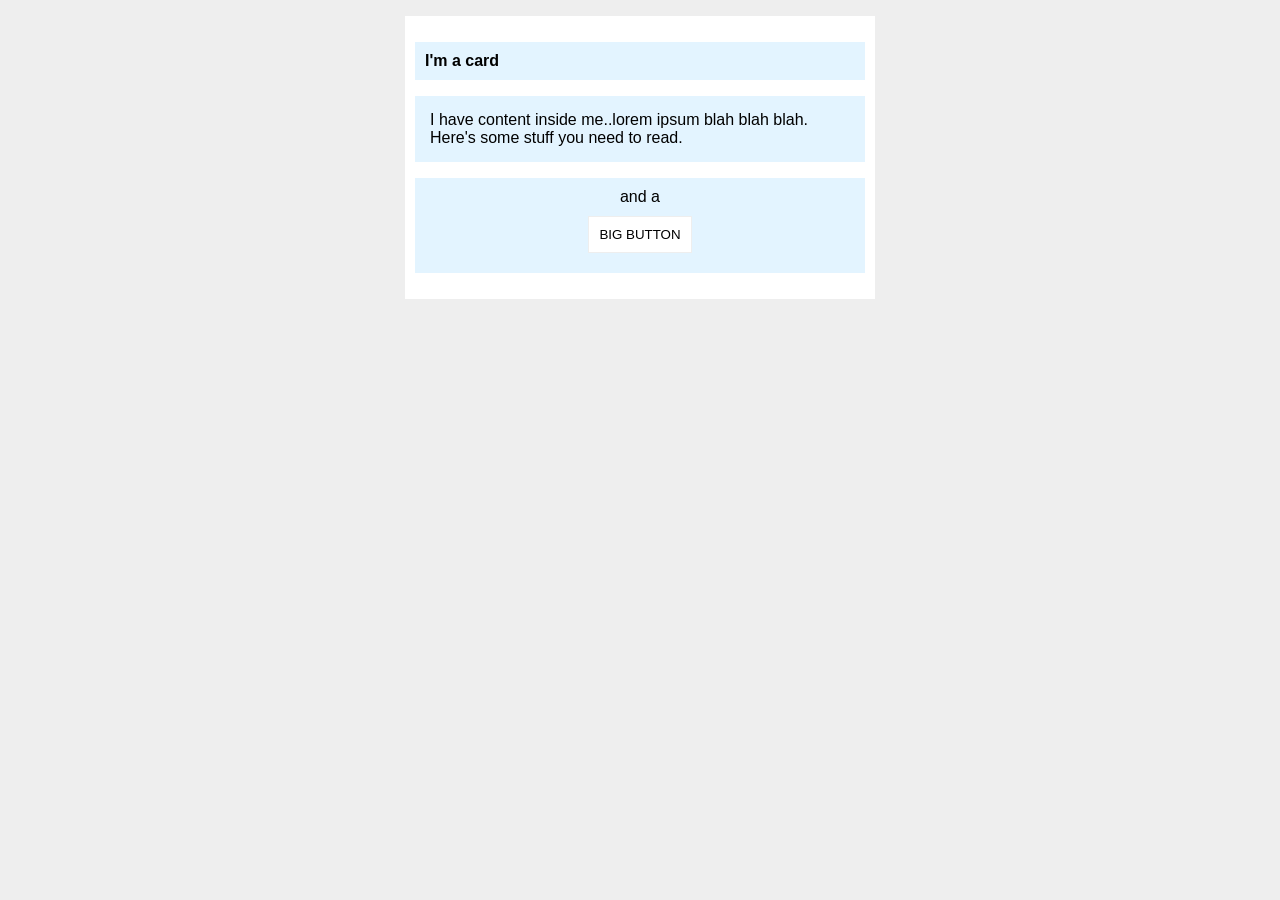
<file: foundations/block-and-inline/02-margin-and-padding-2/index.html>
<!DOCTYPE html>
<html lang="en">
  <head>
    <meta charset="UTF-8">
    <meta http-equiv="X-UA-Compatible" content="IE=edge">
    <meta name="viewport" content="width=device-width, initial-scale=1.0">
    <title>Margin and Padding exercise 2</title>
    <link rel="stylesheet" href="style.css">
  </head>
  <body>
    <div class="card">
      <p class="title">I'm a card</p>
      <div class="content">I have content inside me..lorem ipsum blah blah blah. Here's some stuff you need to read.</div>
      <div class="button-container">and a <button>BIG BUTTON</button></div>
    </div>
  </body>
</html>
</file>
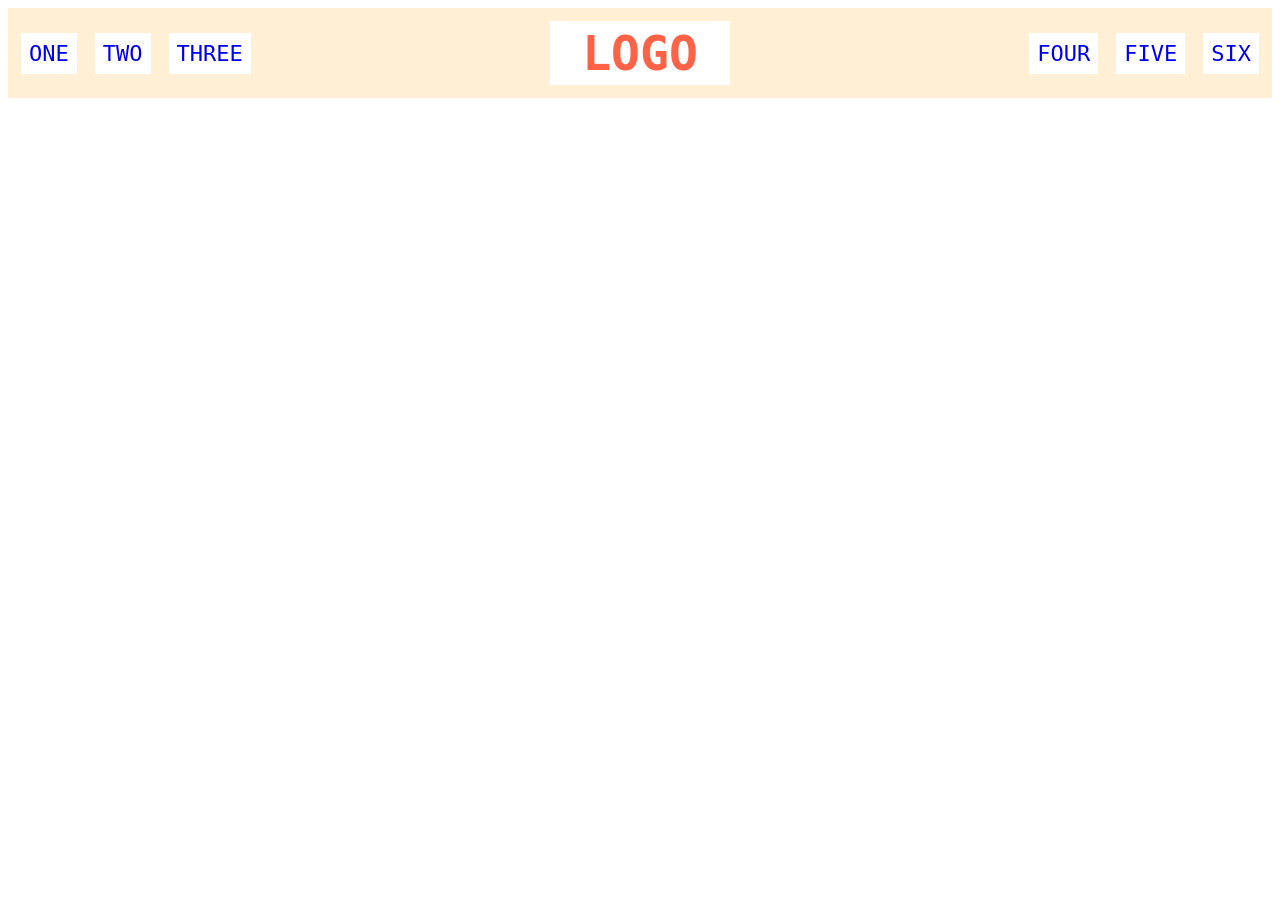
<file: foundations/flex/02-flex-header/index.html>
<!DOCTYPE html>
<html lang="en">
  <head>
    <meta charset="UTF-8">
    <meta http-equiv="X-UA-Compatible" content="IE=edge">
    <meta name="viewport" content="width=device-width, initial-scale=1.0">
    <title>Flex Header</title>
    <link rel="stylesheet" href="style.css">
    
  </head>
  <body>
    <div class="header">
      <div class="left-links">
        <ul>
          <li><a href="#">ONE</a></li>
          <li><a href="#">TWO</a></li>
          <li><a href="#">THREE</a></li>
        </ul>
      </div>
      <div class="logo">LOGO</div>
      <div class="right-links">
        <ul>
          <li><a href="#">FOUR</a></li>
          <li><a href="#">FIVE</a></li>
          <li><a href="#">SIX</a></li>
        </ul>
      </div>
    </div>
  </body>
</html>
</file>
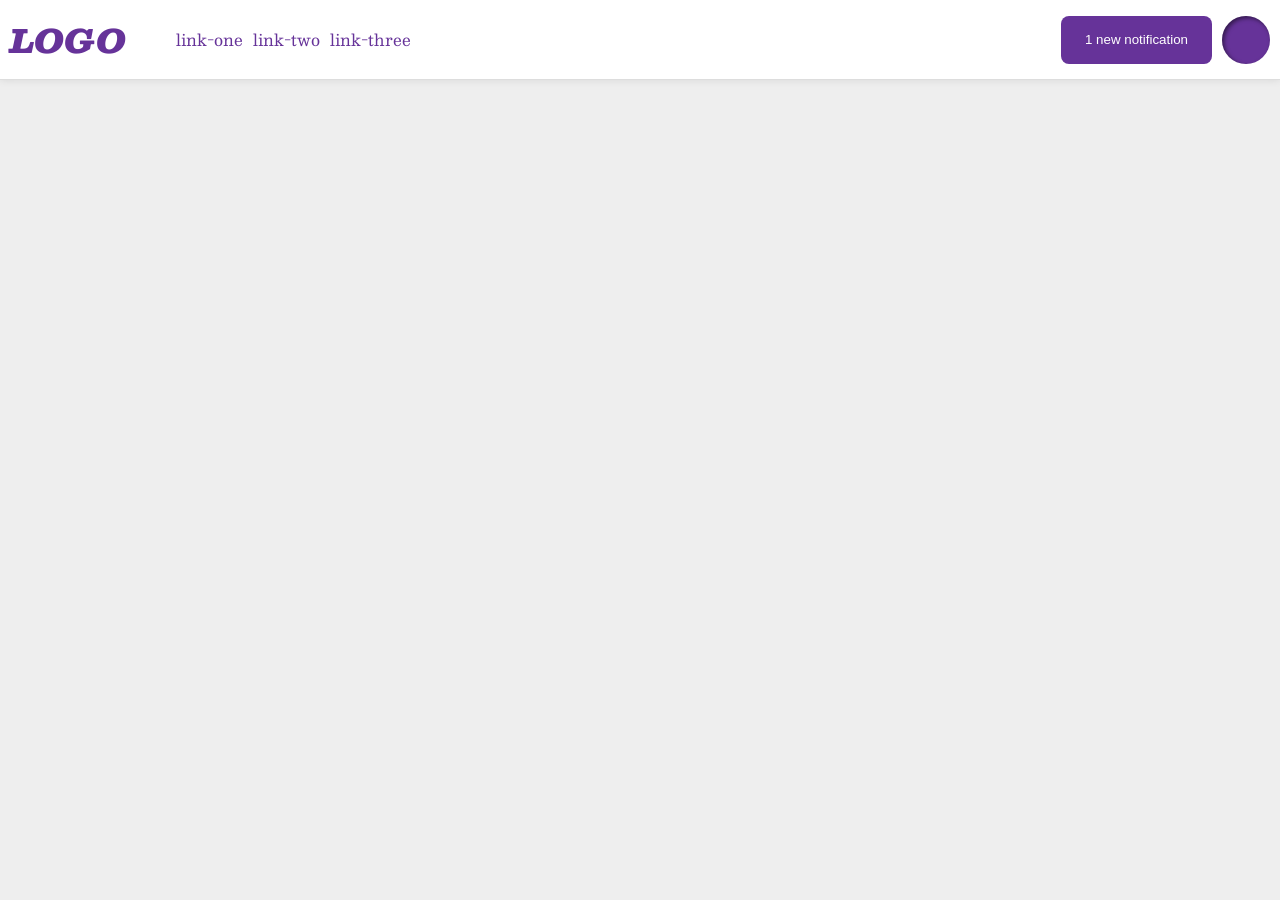
<file: foundations/flex/03-flex-header-2/index.html>
<!doctype html>
<html lang="en">
  <head>
    <meta charset="UTF-8" />
    <meta http-equiv="X-UA-Compatible" content="IE=edge" />
    <meta name="viewport" content="width=device-width, initial-scale=1.0" />
    <title>Flex Header 2</title>
    <link rel="stylesheet" href="style.css" />
  </head>
  <body>
    <div class="header">
      <div>
        <div class="logo">LOGO</div>
        <ul class="links">
          <li><a href="https://google.com">link-one</a></li>
          <li><a href="https://google.com">link-two</a></li>
          <li><a href="https://google.com">link-three</a></li>
        </ul>
      </div>
      <div>
        <button class="notifications">1 new notification</button>
        <div class="profile-image"></div>
      </div>
    </div>
  </body>
</html>
</file>
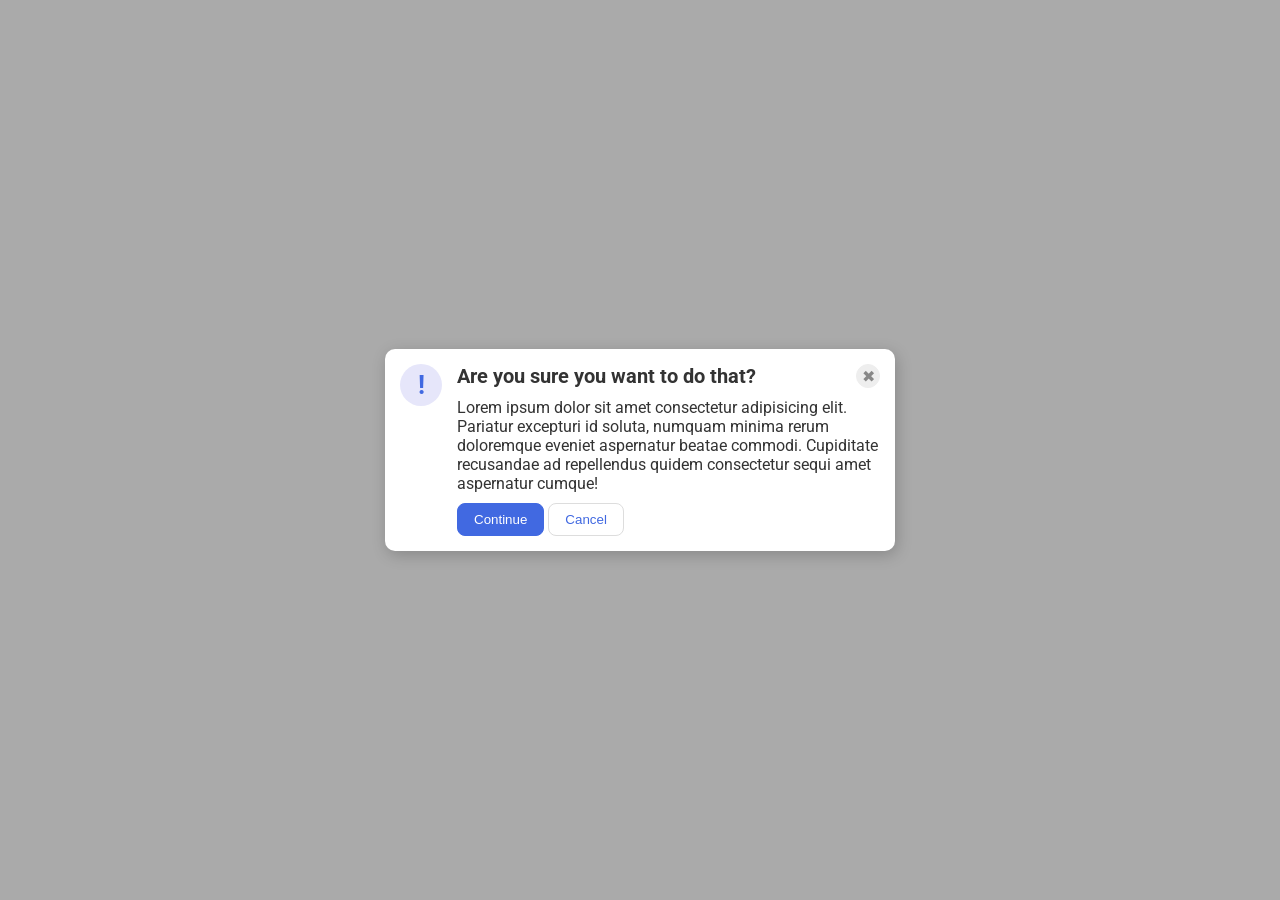
<file: foundations/flex/05-flex-modal/index.html>
<!doctype html>
<html lang="en">
  <head>
    <meta charset="UTF-8" />
    <meta http-equiv="X-UA-Compatible" content="IE=edge" />
    <meta name="viewport" content="width=device-width, initial-scale=1.0" />
    <link rel="stylesheet" href="style.css" />
    <title>Modal</title>
  </head>
  <body>
    <div class="modal">
      <div class="container-i">
        <div class="icon">!</div>
      </div>

      <div class="container2">
        <div class="x-icon">
          <div class="header">Are you sure you want to do that?</div>
          <button class="close-button">✖</button>
        </div>
        <div class="text">
          Lorem ipsum dolor sit amet consectetur adipisicing elit. Pariatur
          excepturi id soluta, numquam minima rerum doloremque eveniet
          aspernatur beatae commodi. Cupiditate recusandae ad repellendus quidem
          consectetur sequi amet aspernatur cumque!
        </div>
        <button class="continue">Continue</button>
        <button class="cancel">Cancel</button>
      </div>
    </div>
  </body>
</html>
</file>
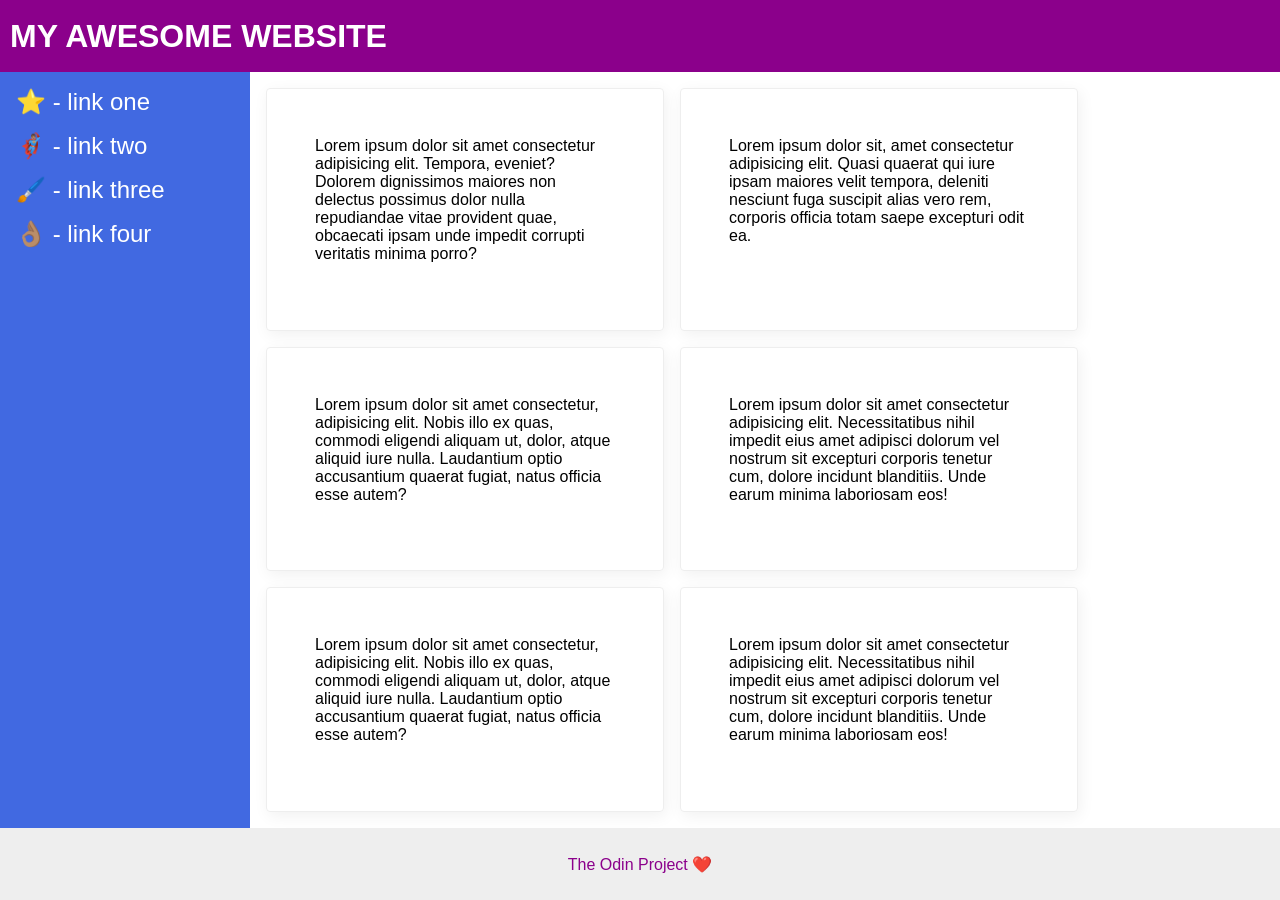
<file: foundations/flex/07-flex-layout-2/index.html>
<!doctype html>
<html lang="en">
  <head>
    <meta charset="UTF-8" />
    <meta http-equiv="X-UA-Compatible" content="IE=edge" />
    <meta name="viewport" content="width=device-width, initial-scale=1.0" />
    <title>The Holy Grail</title>
    <link rel="stylesheet" href="style.css" />
  </head>
  <body>
    <div class="header">MY AWESOME WEBSITE</div>
    <div class="main">
      <div class="sidebar">
        <ul>
          <li><a href="#">⭐ - link one</a></li>
          <li><a href="#">🦸🏽‍♂️ - link two</a></li>
          <li><a href="#">🖌️ - link three</a></li>
          <li><a href="#">👌🏽 - link four</a></li>
        </ul>
      </div>
      <div class="containers">
        <div class="card">
          Lorem ipsum dolor sit amet consectetur adipisicing elit. Tempora,
          eveniet? Dolorem dignissimos maiores non delectus possimus dolor nulla
          repudiandae vitae provident quae, obcaecati ipsam unde impedit
          corrupti veritatis minima porro?
        </div>
        <div class="card">
          Lorem ipsum dolor sit, amet consectetur adipisicing elit. Quasi
          quaerat qui iure ipsam maiores velit tempora, deleniti nesciunt fuga
          suscipit alias vero rem, corporis officia totam saepe excepturi odit
          ea.
        </div>
        <div class="card">
          Lorem ipsum dolor sit amet consectetur, adipisicing elit. Nobis illo
          ex quas, commodi eligendi aliquam ut, dolor, atque aliquid iure nulla.
          Laudantium optio accusantium quaerat fugiat, natus officia esse autem?
        </div>
        <div class="card">
          Lorem ipsum dolor sit amet consectetur adipisicing elit.
          Necessitatibus nihil impedit eius amet adipisci dolorum vel nostrum
          sit excepturi corporis tenetur cum, dolore incidunt blanditiis. Unde
          earum minima laboriosam eos!
        </div>
        <div class="card">
          Lorem ipsum dolor sit amet consectetur, adipisicing elit. Nobis illo
          ex quas, commodi eligendi aliquam ut, dolor, atque aliquid iure nulla.
          Laudantium optio accusantium quaerat fugiat, natus officia esse autem?
        </div>
        <div class="card">
          Lorem ipsum dolor sit amet consectetur adipisicing elit.
          Necessitatibus nihil impedit eius amet adipisci dolorum vel nostrum
          sit excepturi corporis tenetur cum, dolore incidunt blanditiis. Unde
          earum minima laboriosam eos!
        </div>
      </div>
    </div>
    <div class="footer">The Odin Project ❤️</div>
  </body>
</html>
</file>
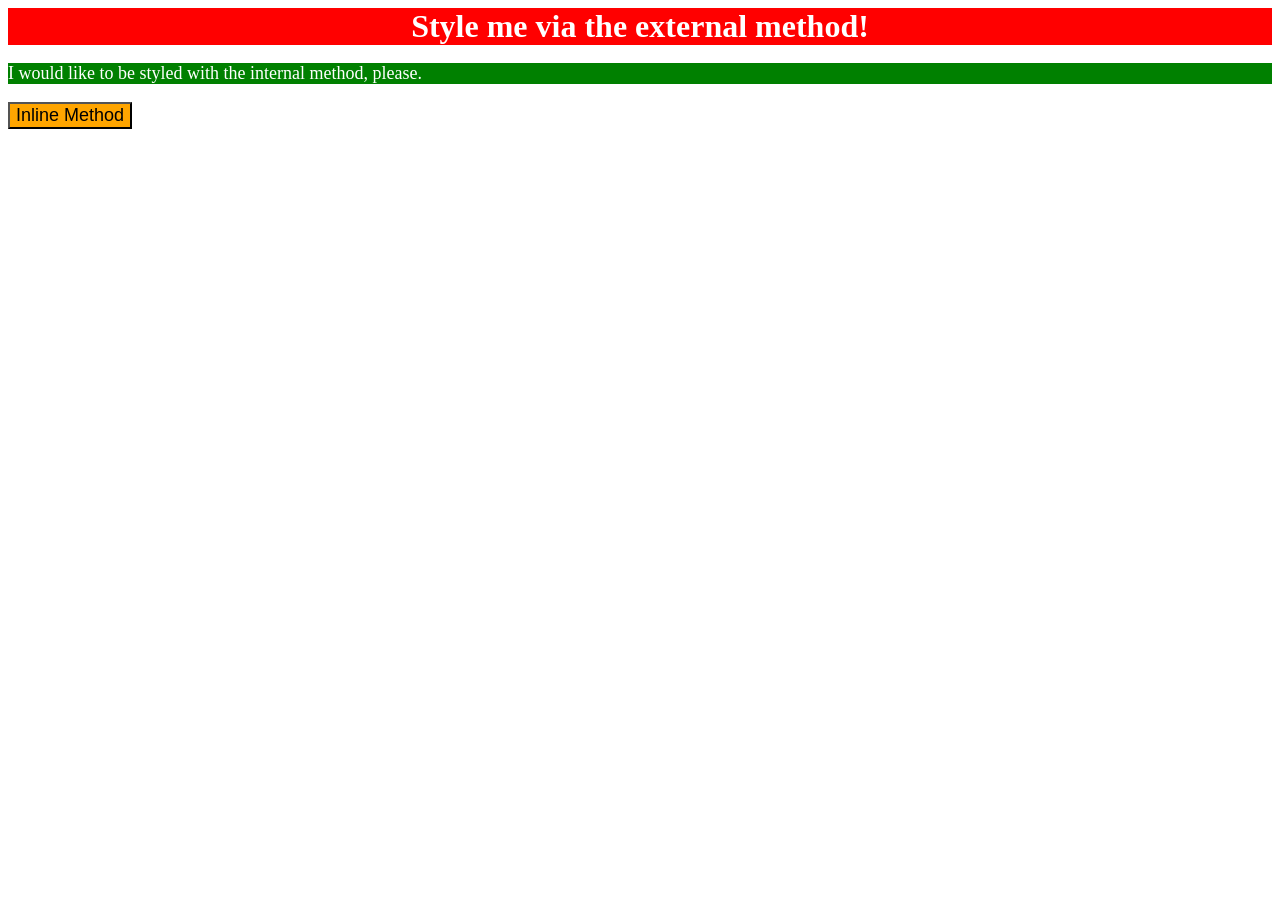
<file: foundations/intro-to-css/01-css-methods/index.html>
<!doctype html>
<html lang="en">
  <head>
    <meta charset="UTF-8" />
    <meta http-equiv="X-UA-Compatible" content="IE=edge" />
    <meta name="viewport" content="width=device-width, initial-scale=1.0" />
    <title>Methods for Adding CSS</title>
    <link rel="stylesheet" href="style.css" />
    <style>
      p {
        background-color: green;
        color: white;
        font-size: 18px;
      }
    </style>
  </head>
  <body>
    <div>Style me via the external method!</div>
    <p>I would like to be styled with the internal method, please.</p>
    <button style="background-color: orange; font-size: 18px">
      Inline Method
    </button>
  </body>
</html>
</file>
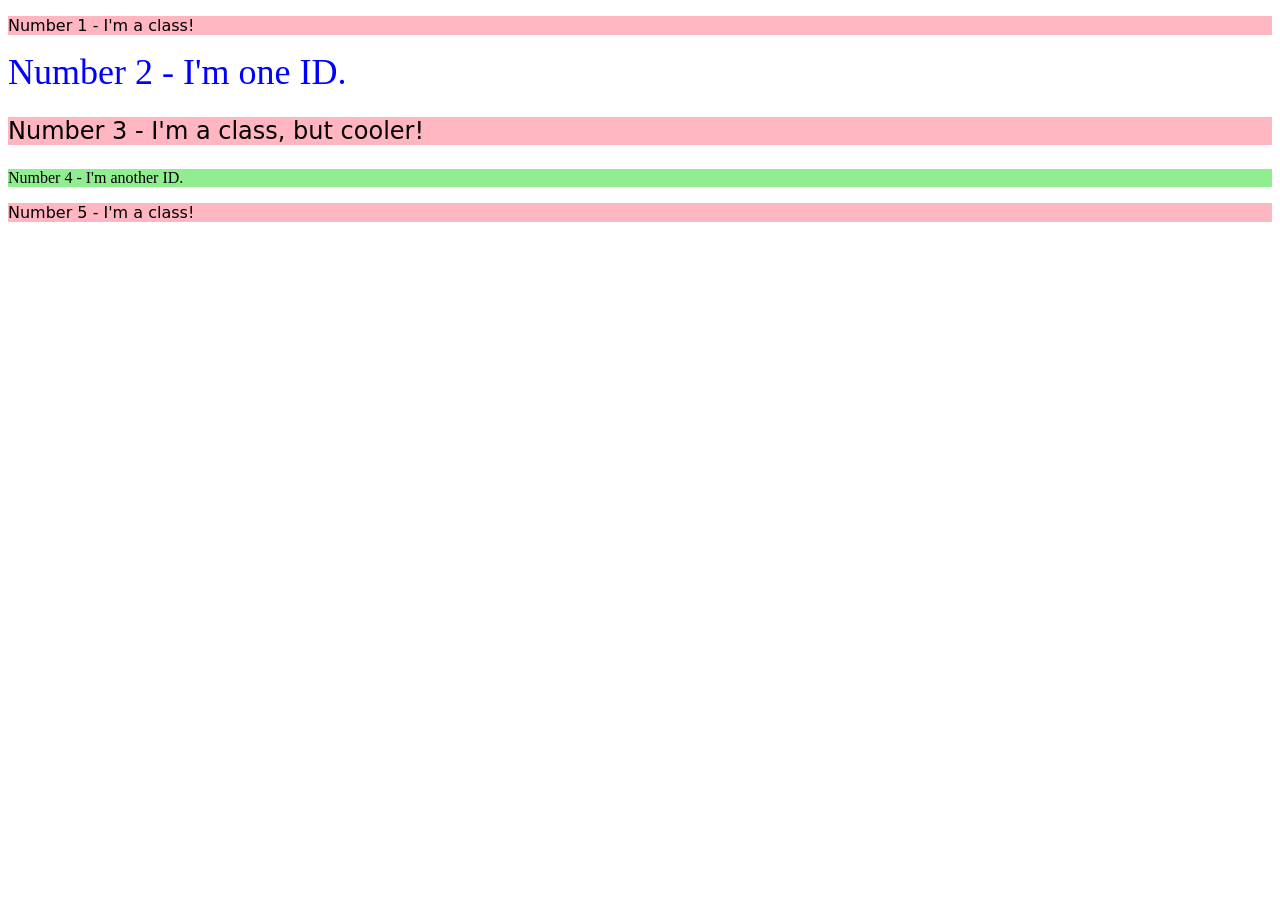
<file: foundations/intro-to-css/02-class-id-selectors/index.html>
<!DOCTYPE html>
<html lang="en">
  <head>
    <meta charset="UTF-8">
    <meta http-equiv="X-UA-Compatible" content="IE=edge">
    <meta name="viewport" content="width=device-width, initial-scale=1.0">
    <title>Class and ID Selectors</title>
    <link rel="stylesheet" href="style.css">
  </head>
  <body>
    <p class="odd">Number 1 - I'm a class!</p>
    <div class="even" id="two">Number 2 - I'm one ID.</div>
    <p class="odd third">Number 3 - I'm a class, but cooler!</p>
    <div class="even" id="four">Number 4 - I'm another ID.</div>
    <p class="odd">Number 5 - I'm a class!</p>
  </body>
</html>
</file>
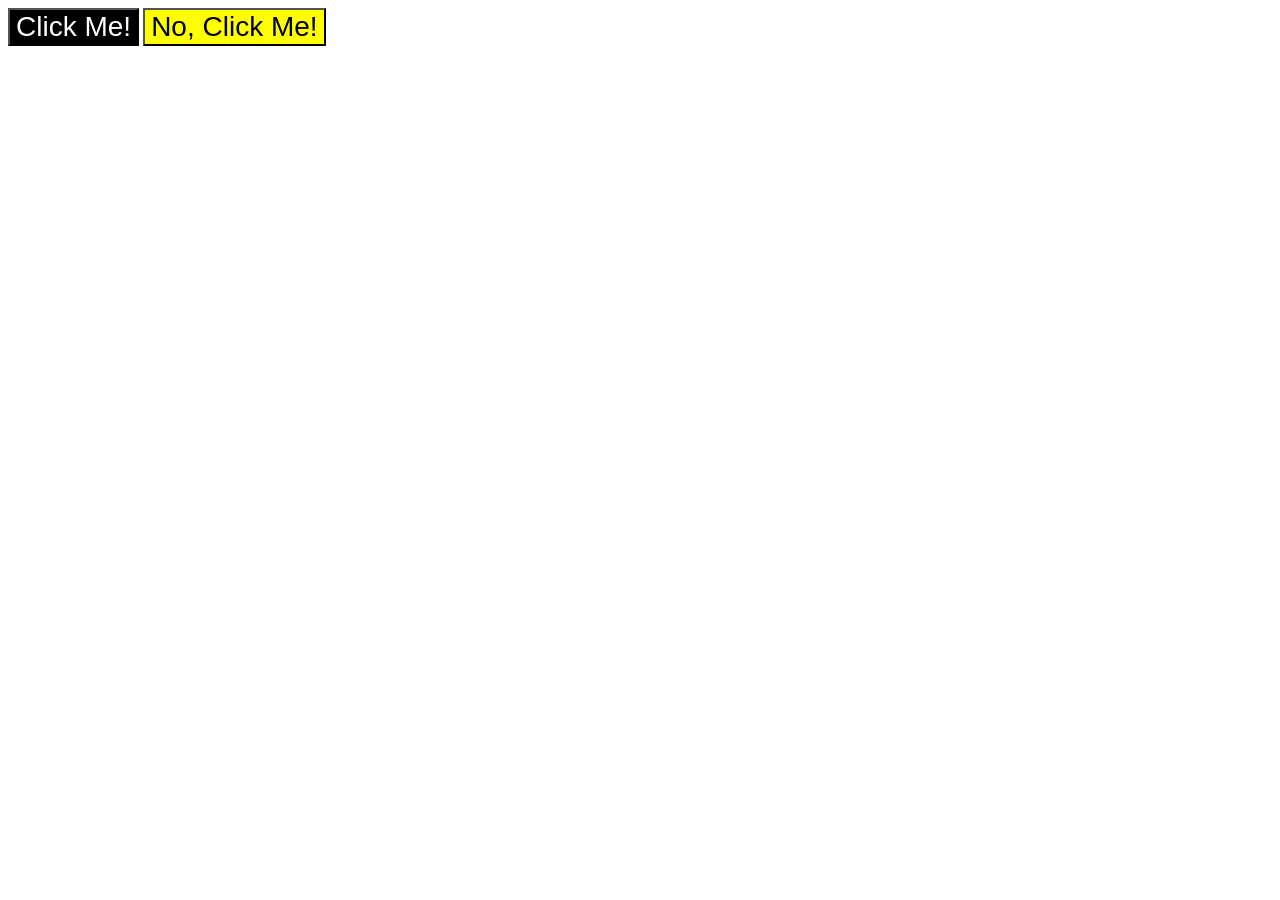
<file: foundations/intro-to-css/03-grouping-selectors/index.html>
<!DOCTYPE html>
<html lang="en">
  <head>
    <meta charset="UTF-8">
    <meta http-equiv="X-UA-Compatible" content="IE=edge">
    <meta name="viewport" content="width=device-width, initial-scale=1.0">
    <title>Grouping Selectors</title>
    <link rel="stylesheet" href="style.css">
  </head>
  <body>
    <button class="first">Click Me!</button>
    <button class="second">No, Click Me!</button>
  </body>
</html>
</file>
<file: foundations/block-and-inline/02-margin-and-padding-2/style.css>
body {
  background: #eee;
  font-family: sans-serif;
  font-size: 16px;
}

.card {
  width: 450px;
  background: #fff;
  margin: 16px auto;
  padding: 10px;
}

.title {
  background: #e3f4ff;
  font-weight: bold;
  padding: 10px;
}

.content {
  background: #e3f4ff;
  padding: 15px;
  margin: 16px auto;
}

.button-container {
  background: #e3f4ff;
  padding: 10px;
  margin: 16px auto;
  text-align: center;
}

button {
  background: white;
  border: 1px solid #eee;
  display: block;
  margin: 10px auto;
  padding: 10px;
}
</file>
<file: foundations/flex/02-flex-header/style.css>
.header  {
  font-family: monospace;
  background: papayawhip;
  display: flex;
  justify-content:space-between;
  align-items: center;
  padding: 8px;
}

.logo {
  font-size: 48px;
  font-weight: 900;
  color: tomato;
  background: white;
  padding: 4px 32px;
  justify-content: center;
  align-items: center;
  margin: 5px;
}

ul {
  /* this removes the dots on the list items*/
  list-style-type: none;
  display: flex;
  margin: 0;
  padding: 0;
  gap: 8px;
}

a {
  font-size: 22px;
  background: white;
  padding: 8px;
  /* this removes the line under the links */
  text-decoration: none;
  margin: 5px;
}
</file>
<file: foundations/flex/03-flex-header-2/style.css>
/* this is some magical font-importing.  
you'll learn about it later. */
@import url('https://fonts.googleapis.com/css2?family=Besley:ital,wght@0,400;1,900&display=swap');

body {
  margin: 0;
  background: #eee;
  font-family: Besley, serif;
}

.header {
  background: white;
  border-bottom: 1px solid #ddd;
  box-shadow: 0 0 8px rgba(0,0,0,.1);
  display: flex;
  justify-content: space-between;
  align-items: center;
  padding: 10px;
}

.profile-image {
  background: rebeccapurple;
  box-shadow: inset 2px 2px 4px rgba(0,0,0,.5);
  border-radius: 50%;
  width: 48px;
  height: 48px;
}

.logo {
  color: rebeccapurple;
  font-size: 32px;
  font-weight: 900;
  font-style: italic;
  display: flex;
  justify-content: center;
  align-items: center;
}

button {
  border: none;
  border-radius: 8px;
  background: rebeccapurple;
  color: white;
  padding: 8px 24px;
}

a {
  /* this removes the line under our links */
  text-decoration: none;
  color: rebeccapurple;
}

ul {
  list-style-type: none;
  display: flex;
  gap: 10px;
}

.header div {
  display: flex;
  gap: 10px;
}
</file>
<file: foundations/flex/05-flex-modal/style.css>
@import url('https://fonts.googleapis.com/css2?family=Roboto:wght@400;700&display=swap');

html, body {
  height: 100%;
}

body {
  font-family: Roboto, sans-serif;
  margin: 0;
  background: #aaa;
  color: #333;
  /* I'll give you this one for free lol */
  display: flex;
  align-items: center;
  justify-content: center;
}

.modal {
  background: white;
  width: 480px;
  border-radius: 10px;
  box-shadow: 2px 4px 16px rgba(0,0,0,.2);
  padding: 15px;
  display: flex;
  gap: 15px;
}

.icon {
  color: royalblue;
  font-size: 26px;
  font-weight: 700;
  background: lavender;
  width: 42px;
  height: 42px;
  border-radius: 50%;
  display: flex;
  align-items: center;
  justify-content: center;
}

.close-button {
  background: #eee;
  border-radius: 50%;
  color: #888;
  font-weight: 400;
  font-size: 16px;
  height: 24px;
  width: 24px;
  display: flex;
  align-items: center;
  justify-content: center;
  border: 1px solid #eee;
  padding: 0;
}

button {
  cursor: pointer;
  padding: 8px 16px;
  border-radius: 8px;
}

button.continue {
  background: royalblue;
  border: 1px solid royalblue;
  color: white;
}

button.cancel {
  background: white;
  border: 1px solid #ddd;
  color: royalblue;
}

.container-i {
  width: 30%;
}

.x-icon {
  font-weight: bold;
  font-size: 20px;
  display:flex;
  justify-content: space-between;
  margin-bottom: 10px;
}

.container2 .text {
  margin-bottom: 10px;
}
</file>
<file: foundations/flex/07-flex-layout-2/style.css>
body {
  font-family: -apple-system, BlinkMacSystemFont, 'Segoe UI', Roboto, Oxygen, Ubuntu, Cantarell, 'Open Sans', 'Helvetica Neue', sans-serif;
  margin: 0;
  min-height: 100vh;
  display: flex;
  flex-direction: column;
  justify-content: space-between;
}

.header {
  height: 72px;
  background: darkmagenta;
  color: white;
  font-weight: bold;
  display: flex;
  align-items: center;
  padding-left: 10px;
  font-size: 32px;

}

.footer {
  height: 72px;
  background: #eee;
  color: darkmagenta;
  display: flex;
  align-items: center;
  justify-content: center;
}

.main{
  display: flex;
  flex: 1;
}

.sidebar {
  width: 300px;
  background: royalblue;
  box-sizing: border-box;
  width: 250px;
  padding: 16px;
}

.card {
  border: 1px solid #eee;
  box-shadow: 2px 4px 16px rgba(0,0,0,.06);
  border-radius: 4px;
  padding: 48px;
  width: 300px;
}

.containers {
  display: flex;
  flex: 1;
  flex-wrap: wrap;
  gap: 16px;
  height: auto;
  padding: 16px;
}

ul {
  list-style: none;
  padding: 0;
  margin: 0;
}

li {
  margin-bottom: 16px;
}

a {
  text-decoration: none;
  color: white;
  font-size: 24px;
}
</file>
<file: foundations/intro-to-css/01-css-methods/style.css>
div {
    background-color: red;
    color: white;
    font-size: 32px;
    text-align: center;
    font-weight: bold;
}
</file>
<file: foundations/intro-to-css/02-class-id-selectors/style.css>
/* Add CSS Styling */

.odd{
  background-color: rgb(255, 182, 193);  
  font-family: Verdana, "Dejavu Sans", sans-serif;
}

#two {
    color: rgb(0, 0, 255);
    font-size: 36px;
}

.third {
    font-size: 24px;
}

#four {
    background-color: rgb(144, 238, 144);
}
</file>
<file: foundations/intro-to-css/03-grouping-selectors/style.css>
/* Add CSS Styling */
.first {
    background-color: black;
    color: white;
}

.second {
    background-color: yellow;
}

.first, .second {
    font-size: 28px;
    font-family: Helvetica, "Times New Roman", sans-serif;
}
</file>
